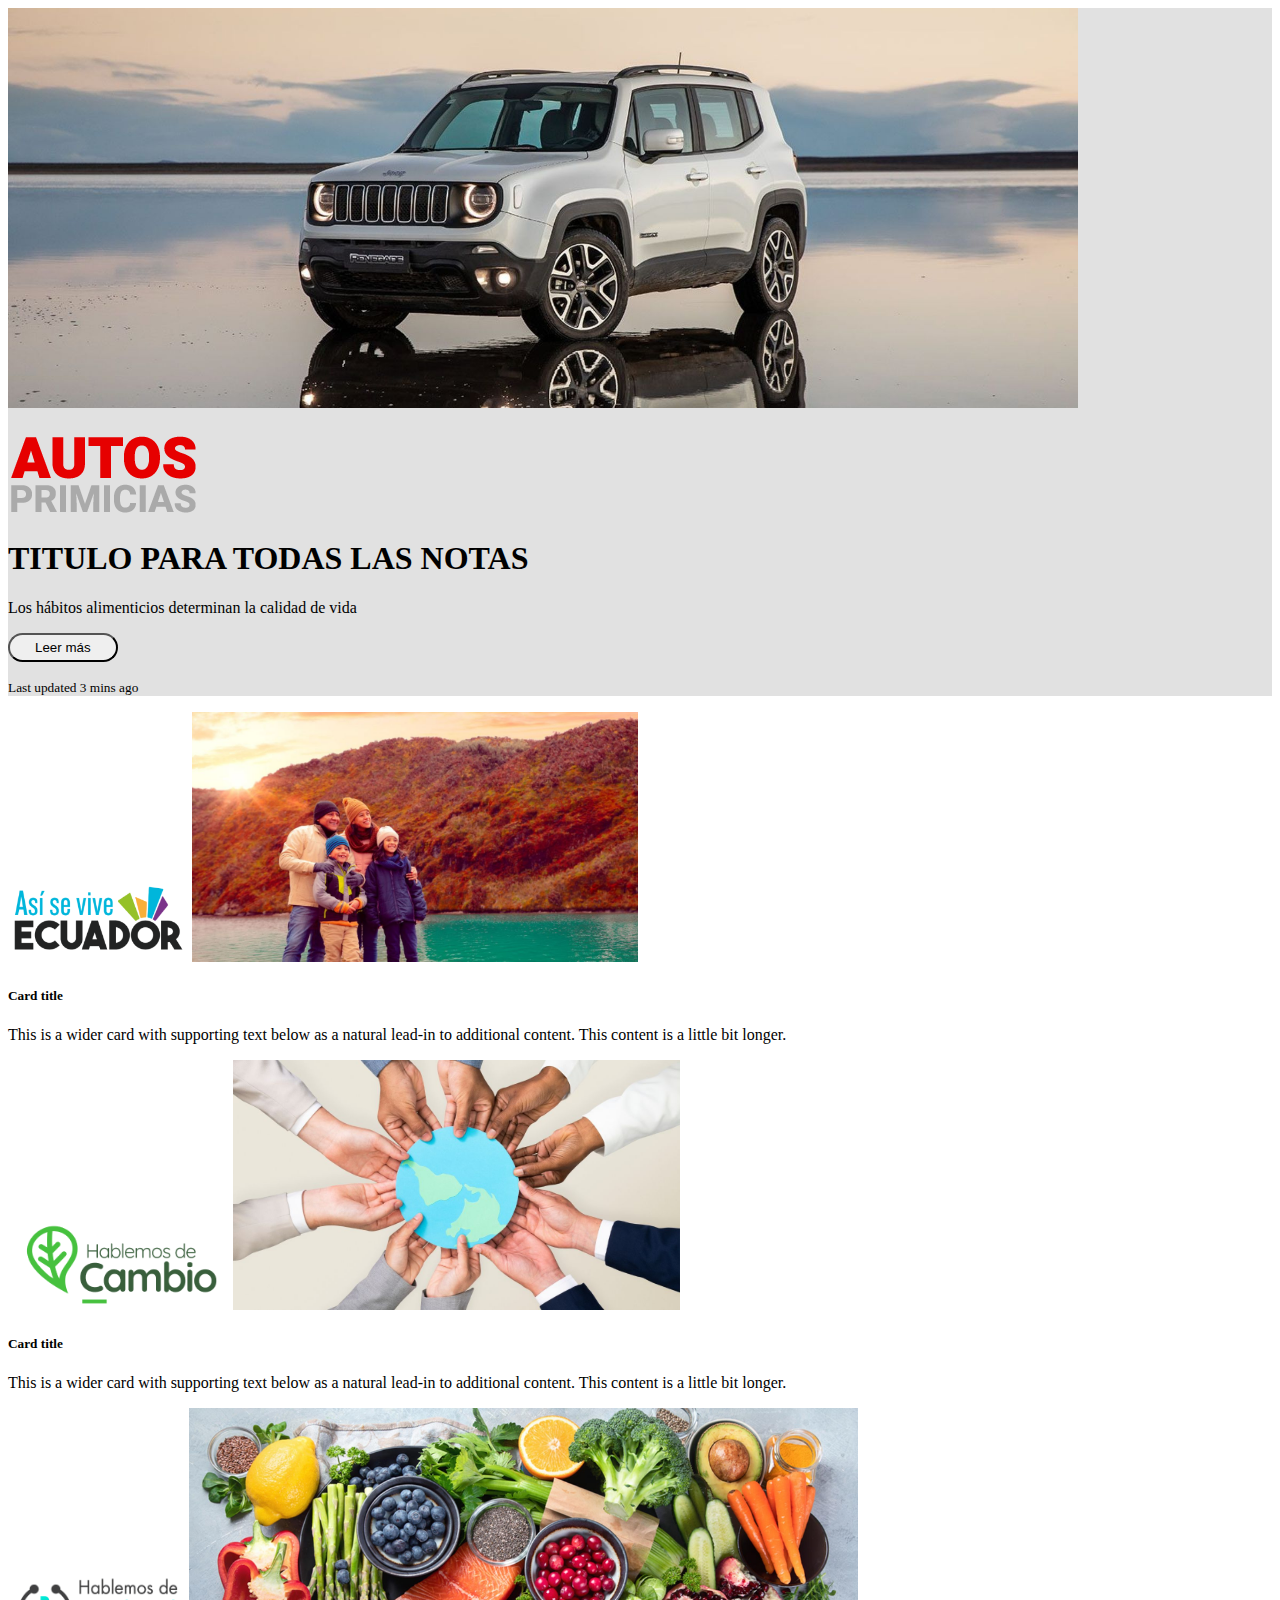
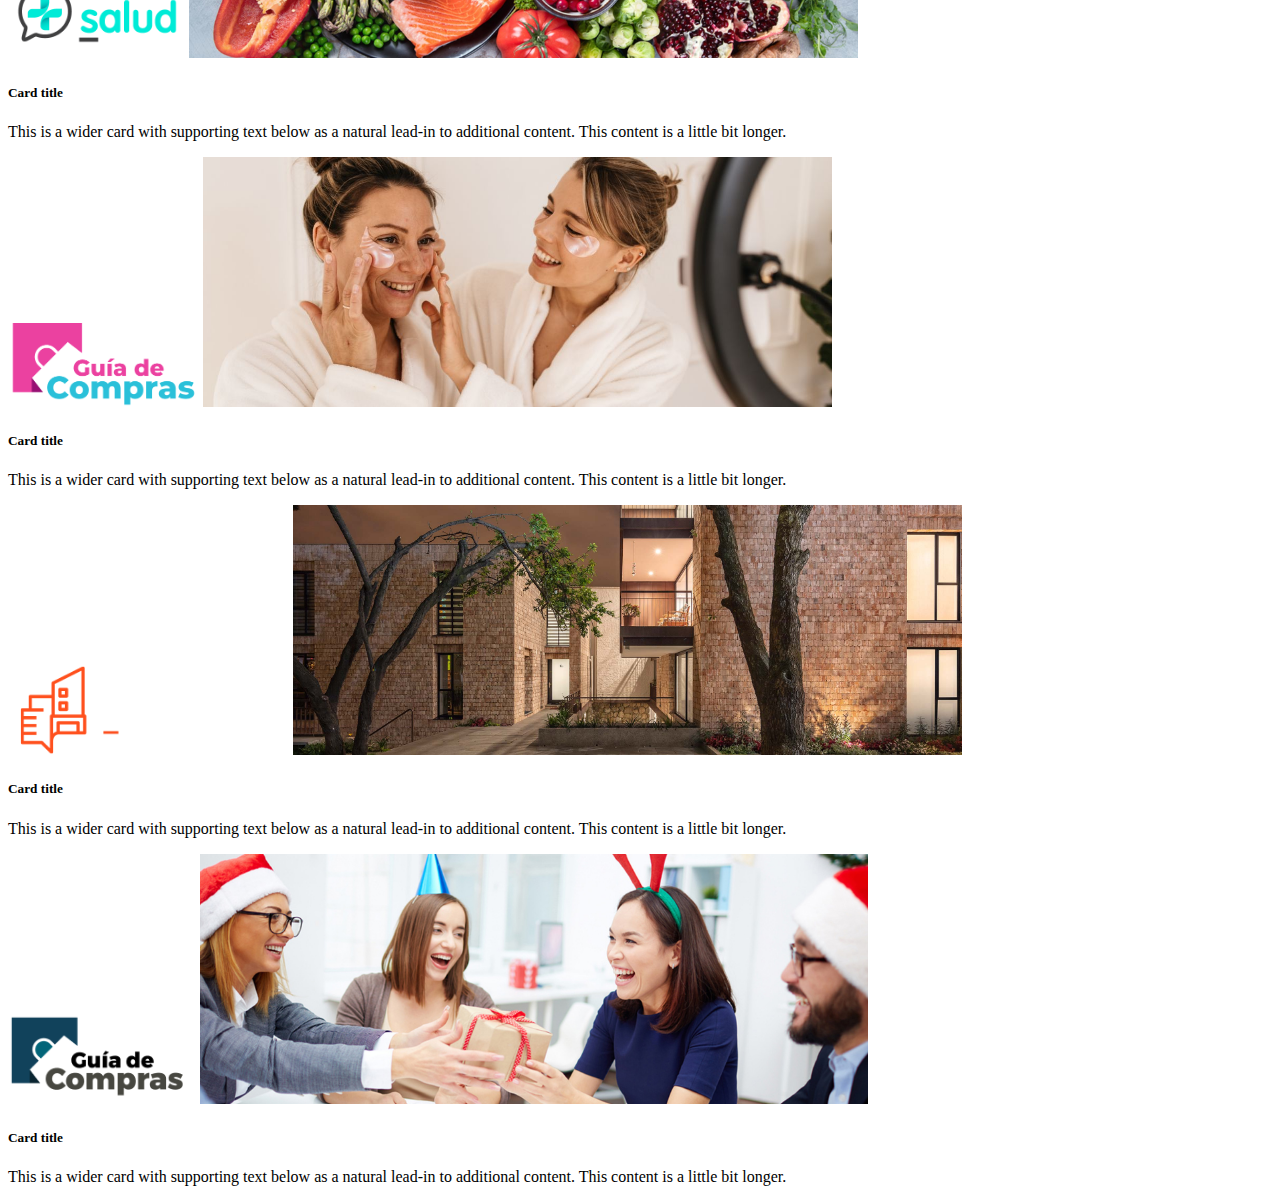
<file: landing.html>
<!DOCTYPE html>
<html lang="en">
  <head>
    <meta charset="UTF-8" />
    <meta name="viewport" content="width=device-width, initial-scale=1.0" />
    <title>Landing Marcelo Sanchez</title>
    <link
      href="https://cdn.jsdelivr.net/npm/bootstrap@5.3.0/dist/css/bootstrap.min.css"
      rel="stylesheet"
      integrity="sha384-9ndCyUaIbzAi2FUVXJi0CjmCapSmO7SnpJef0486qhLnuZ2cdeRhO02iuK6FUUVM"
      crossorigin="anonymous"
    />
    <link rel="stylesheet" href="/css/style.css" />
  </head>
  <body>
    <div class="container">
      <!-- Destacado -->
      <div class="card mb-3 bg-secondary__custom" style="max-width: 100%">
        <div class="row no-gutters">
          <div class="col-md-7">
            <img
              class="auto-destacado img-fluid"
              src="./assets/img/autos-p-10.jpg"
              class="card-img"
              alt="Auto destacado"
            />
          </div>
          <div class="col-md-5">
            <div class="card-body">
              <h5 class="card-title text-center pt-2">
                <img src="./assets/img/AutosPrimicias-Logo.webp" alt="">
                <h1 class="font-weight-bold font-bold__custom">TITULO PARA TODAS LAS NOTAS</h1>
              </h5>
              <p class="card-text">
                Los hábitos alimenticios determinan la calidad de vida
              </p>
              <div class="container_button p-2 text-center">
                <button type="button" class="btn btn-secondary btn-sm rounded_btn text-center">Leer más</button>
              </div>
              <p class="card-text">
                <small class="text-muted">Last updated 3 mins ago</small>
              </p>
            </div>
          </div>
        </div>
      </div>
      <!-- Destacado -->

      <!-- cards -->
      <div class="row row-cols-1 row-cols-md-3 g-4 mt-5">
        <div class="col">
          <div class="card h-100">
            <img src="./assets/img/Logo-Asi-se-vive.png" class="p-3 img-center" alt="..." height="90">
            <img src="./assets/img/Asi-se-vive.jpg" class="card-img-topimg-cover" alt="..." height="250">

            <div class="card-body">
              <h5 class="card-title">Card title</h5>
              <p class="card-text">This is a wider card with supporting text below as a natural lead-in to additional content. This content is a little bit longer.</p>
            </div>
          </div>
        </div>
        <div class="col">
          <div class="card h-100">
            <img src="./assets/img/logo-cambio.webp" class="p-3 img-center" alt="..." height="90">
            <img src="./assets/img/Cambio.jpg" class="card-img-topimg-cover" alt="..." height="250">

            <div class="card-body">
              <h5 class="card-title">Card title</h5>
              <p class="card-text">This is a wider card with supporting text below as a natural lead-in to additional content. This content is a little bit longer.</p>
            </div>
          </div>
        </div>
        <div class="col">
          <div class="card h-100">
            <img src="./assets/img/logo-salud.webp" class="p-3 img-center" alt="..." height="90">
            <img src="./assets/img/salud.jpg" class="card-img-top img-cover" alt="..." height="250">

            <div class="card-body">
              <h5 class="card-title">Card title</h5>
              <p class="card-text">This is a wider card with supporting text below as a natural lead-in to additional content. This content is a little bit longer.</p>
            </div>
          </div>
        </div>
      </div>

      <div class="row row-cols-1 row-cols-md-3 g-4 mt-5">
        <div class="col">
          <div class="card h-100">
            <img src="./assets/img/logo-dia-madre.png" class="p-3 img-center" alt="..." height="90">
            <img src="./assets/img/dia-madre.jpg" class="card-img-top img-cover" alt="..." height="250">

            <div class="card-body">
              <h5 class="card-title">Card title</h5>
              <p class="card-text">This is a wider card with supporting text below as a natural lead-in to additional content. This content is a little bit longer.</p>
            </div>
          </div>
        </div>
        <div class="col">
          <div class="card h-100">
            <img src="./assets/img/Logo-construccion.png" class="p-3 img-center" alt="..." height="90">
            <img src="./assets/img/construccion.jpg" class="card-img-top img-cover" alt="..." height="250">

            <div class="card-body">
              <h5 class="card-title">Card title</h5>
              <p class="card-text">This is a wider card with supporting text below as a natural lead-in to additional content. This content is a little bit longer.</p>
            </div>
          </div>
        </div>
        <div class="col">
          <div class="card h-100">
            <img src="./assets/img/Logo-navidad.png" class="p-3 img-center" alt="..." height="90">
            <img src="./assets/img/navidad.jpg" class="card-img-top img-cover" alt="..." height="250">

            <div class="card-body">
              <h5 class="card-title">Card title</h5>
              <p class="card-text">This is a wider card with supporting text below as a natural lead-in to additional content. This content is a little bit longer.</p>
            </div>
          </div>
        </div>
      </div>
      <!-- cards -->
    </div>

    <script
      src="https://cdn.jsdelivr.net/npm/bootstrap@5.3.0/dist/js/bootstrap.bundle.min.js"
      integrity="sha384-geWF76RCwLtnZ8qwWowPQNguL3RmwHVBC9FhGdlKrxdiJJigb/j/68SIy3Te4Bkz"
      crossorigin="anonymous"
    ></script>
  </body>
</html>
</file>
<file: css/style.css>
img.auto-destacado {
    height: 400px;
    object-fit: cover;
}

.bg-secondary__custom{
    background-color: #e1e1e1;
}

.font-bold__custom{
    font-weight: 900;
}

.rounded_btn {
    border-radius: 25px;
    padding: 5px 25px;
}

.img-center{
    margin: 0 auto;
}

img.img-cover{
    object-fit: cover;
    height: 250px;
}
</file>
